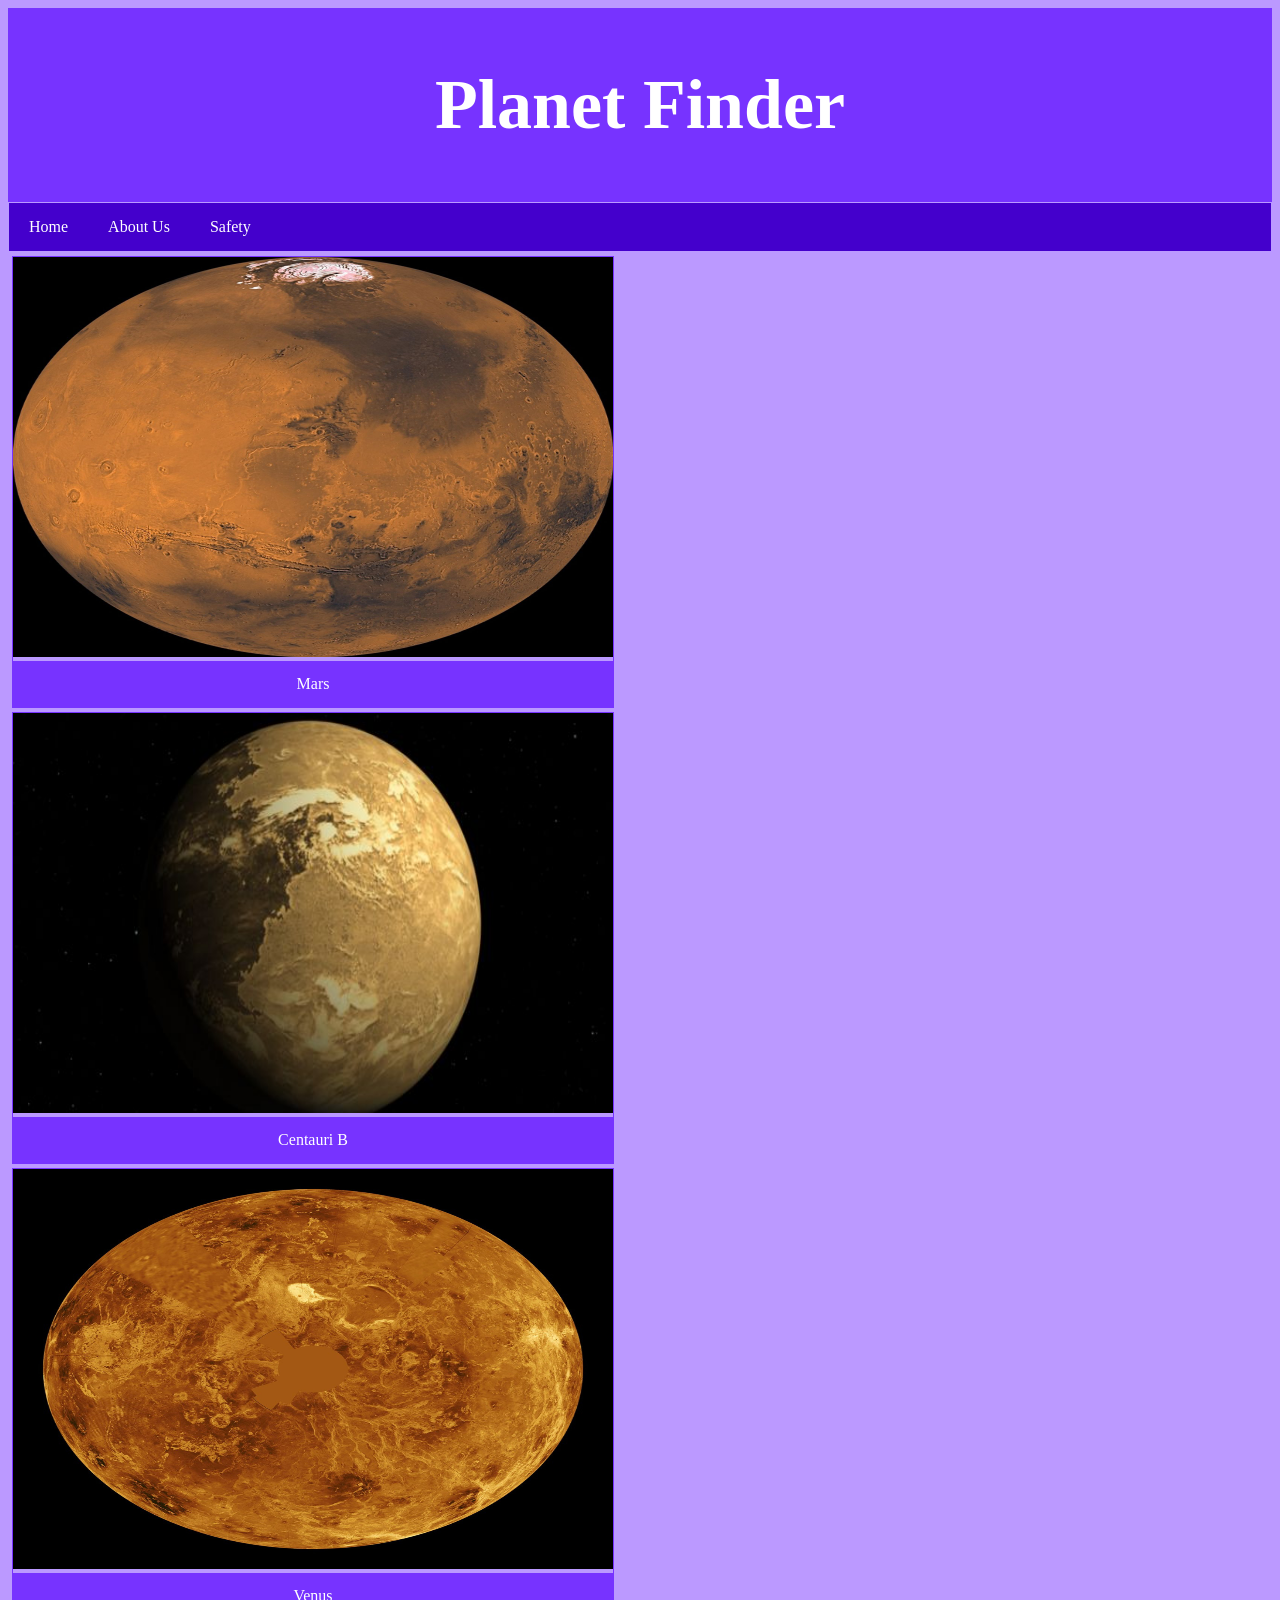
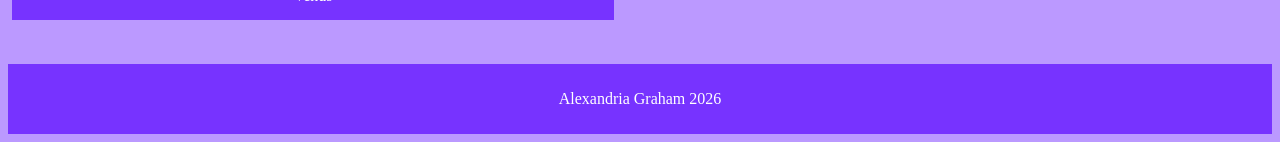
<file: index.html>
<!DOCTYPE html>
<html>
<head>
    <title>Planet Finder</title>
    <link rel="stylesheet" type="text/css" href="style.css">
</head>
<body>
  <header>
    <h1>Planet Finder</h1>
  </header>  
  <div class="tab">
  <nav>
    <a href="index.html">Home</a>
    <a href="about.html">About Us</a>
    <a href="safety.html">Safety</a>
  </nav>
  </div>
  <div class="gallery">
  <section>
    <div class="gallery-item">
  <a target="_blank" href="mars.html">
<img src="images/mars_nasa.jpg">
</a>
<div class="desc">Mars</div>
</div>
<div class="gallery-item">
  <a target="_blank" href="centauri_b.html">
<img src="images/centauri_b.jpg" class="centauri">
  </a>
  <div class="desc">Centauri B</div>
</div>
  <div class="gallery-item">
     <a target="_blank" href="venus.html">
<img src="images/venus_nasa.jpg">
</a>
<div class="desc">Venus</div>
</div>
  </section>
  </div>
   <footer>
    <p>Alexandria Graham 2026</p>
  </footer>
</body>
</html>
</file>
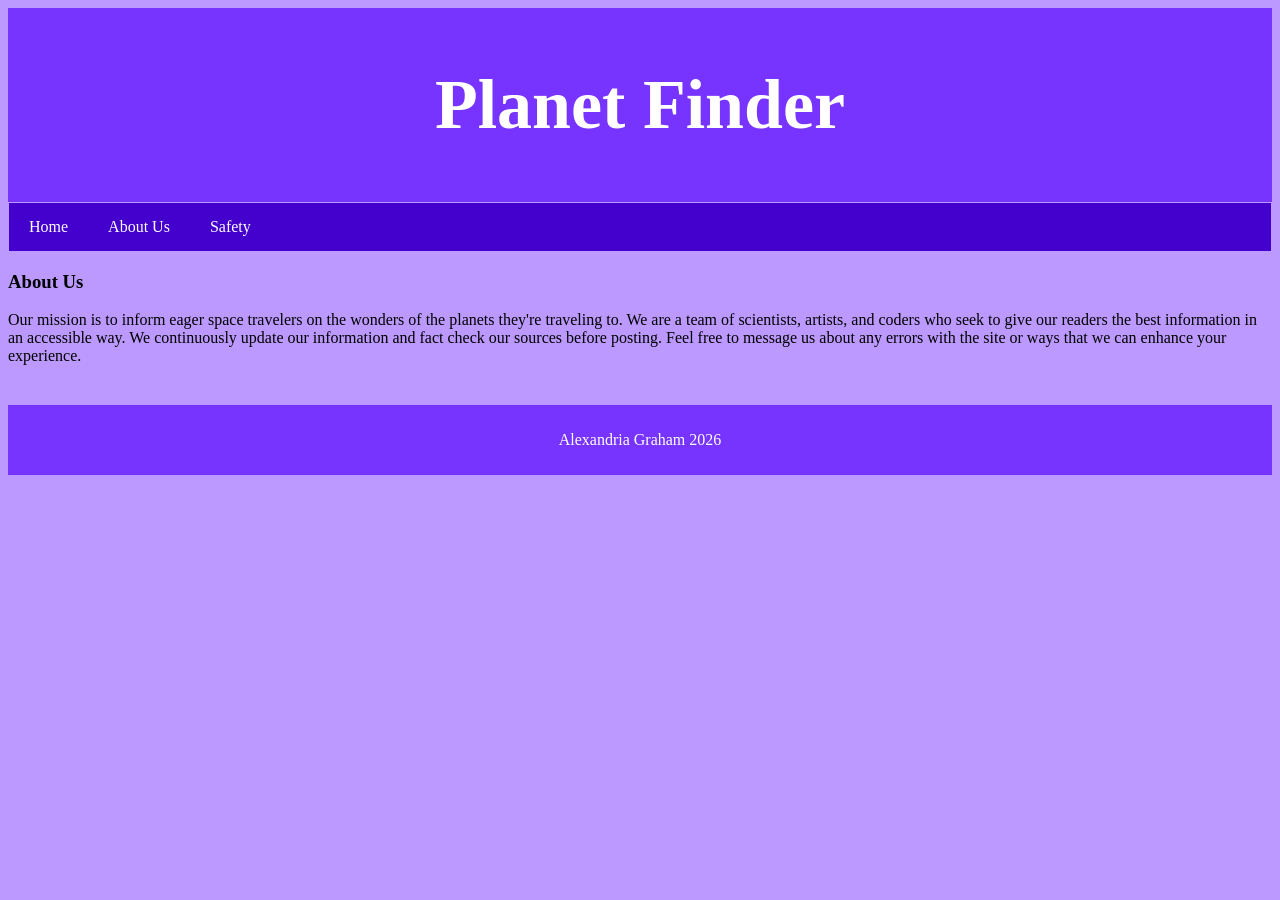
<file: about.html>
<!DOCTYPE html>
<html>
<head>
    <title>Planet Finder</title>
    <link rel="stylesheet" type="text/css" href="style.css">
</head>
<body>
  <header>
    <h1>Planet Finder</h1>
  </header>  
  <div class="tab">
  <nav>
    <a href="index.html">Home</a>
    <a href="about.html">About Us</a>
    <a href="safety.html">Safety</a>
  </nav>
</div>
  <article>
    <h3>About Us</h3>
    <p>Our mission is to inform eager space travelers on the wonders of the planets they're traveling to. We are a team of scientists, artists, and coders who seek to give our readers the best information in an accessible way. We continuously update our information and fact check our sources before posting. Feel free to message us about any errors with the site or ways that we can enhance your experience.</p>
  </article>
  <footer>
    <p>Alexandria Graham 2026</p>
  </footer>
</body>
</html>
</file>
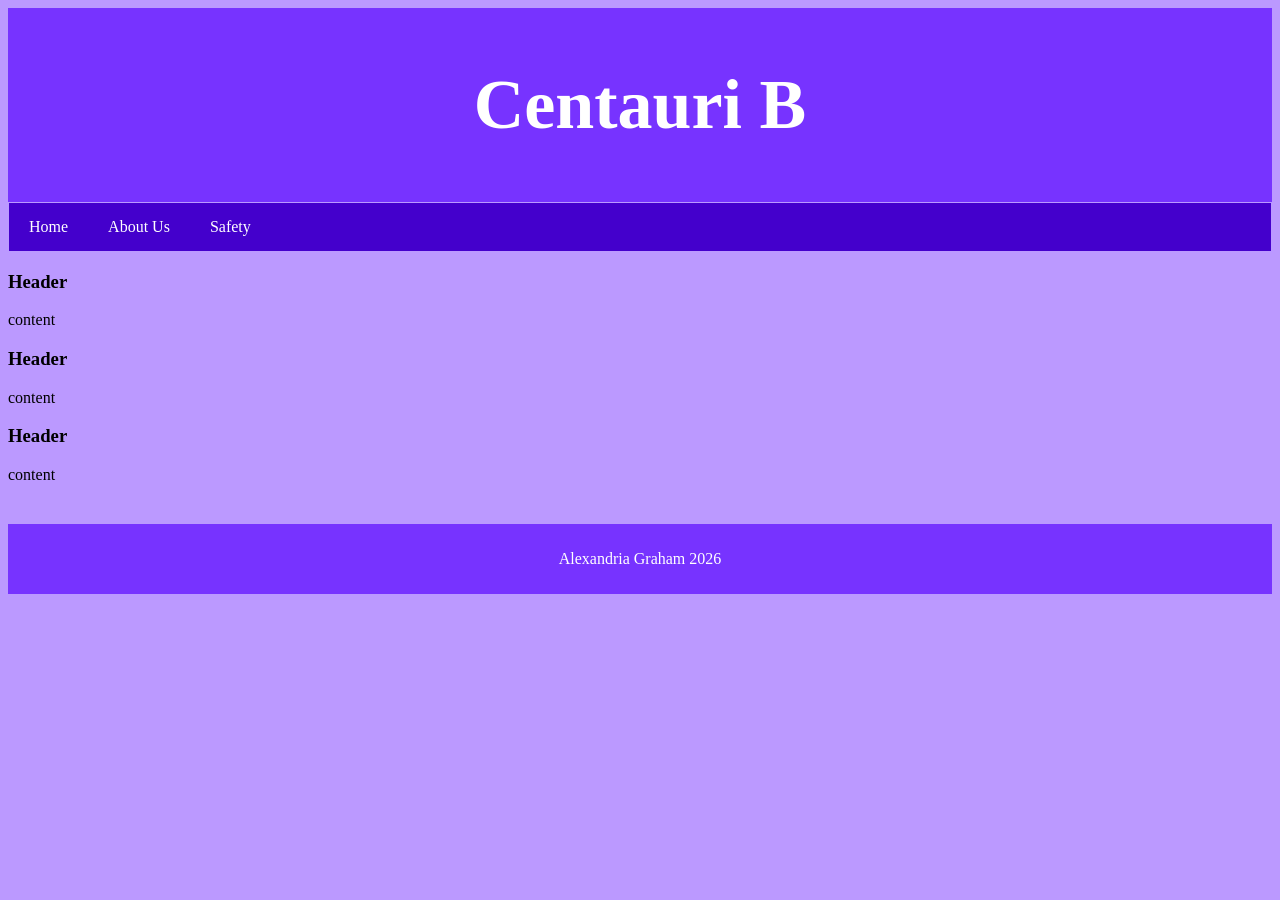
<file: centauri_b.html>
<!DOCTYPE html>
<html>
<head>
    <title>Planet Finder</title>
    <link rel="stylesheet" type="text/css" href="style.css">
</head>
<body>
  <header>
    <h1>Centauri B</h1>
  </header>  
   <div class="tab">
  <nav>
    <a href="index.html">Home</a>
    <a href="about.html">About Us</a>
    <a href="safety.html">Safety</a>
  </nav>
  </div>
<article>
    <script src="script.js"></script>
    <h3>Header</h3>
    <p>content</p>
    <h3>Header</h3>
    <p>content</p>
    <h3>Header</h3>
    <p>content</p>
</article>
   <footer>
    <p>Alexandria Graham 2026</p>
  </footer>
</body>
</html>
</file>
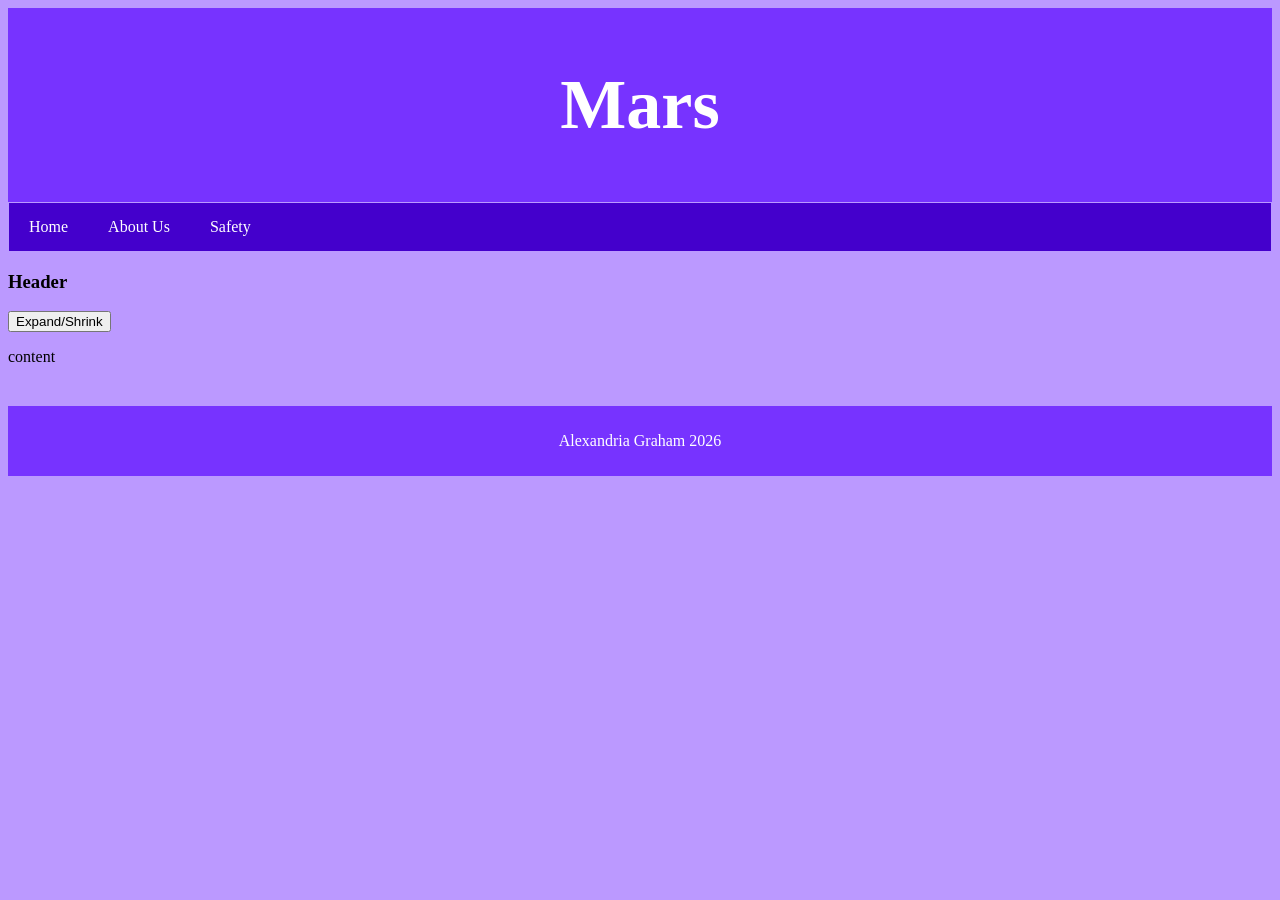
<file: mars.html>
<!DOCTYPE html>
<html>
<head>
    <title>Planet Finder</title>
    <link rel="stylesheet" type="text/css" href="style.css">
</head>
<body>
  <header>
    <h1>Mars</h1>
  </header>
   <div class="tab">
  <nav>
    <a href="index.html">Home</a>
    <a href="about.html">About Us</a>
    <a href="safety.html">Safety</a>
  </nav>
  </div>  
<article>
    <script src="script.js"></script>
    <h3>Header</h3>
    <button onclick="myFunction()">Expand/Shrink</button>
    <div id="content">
    <p>content</p>
    </div>
</article>
   <footer>
    <p>Alexandria Graham 2026</p>
  </footer>
  </body>
</html>
</file>
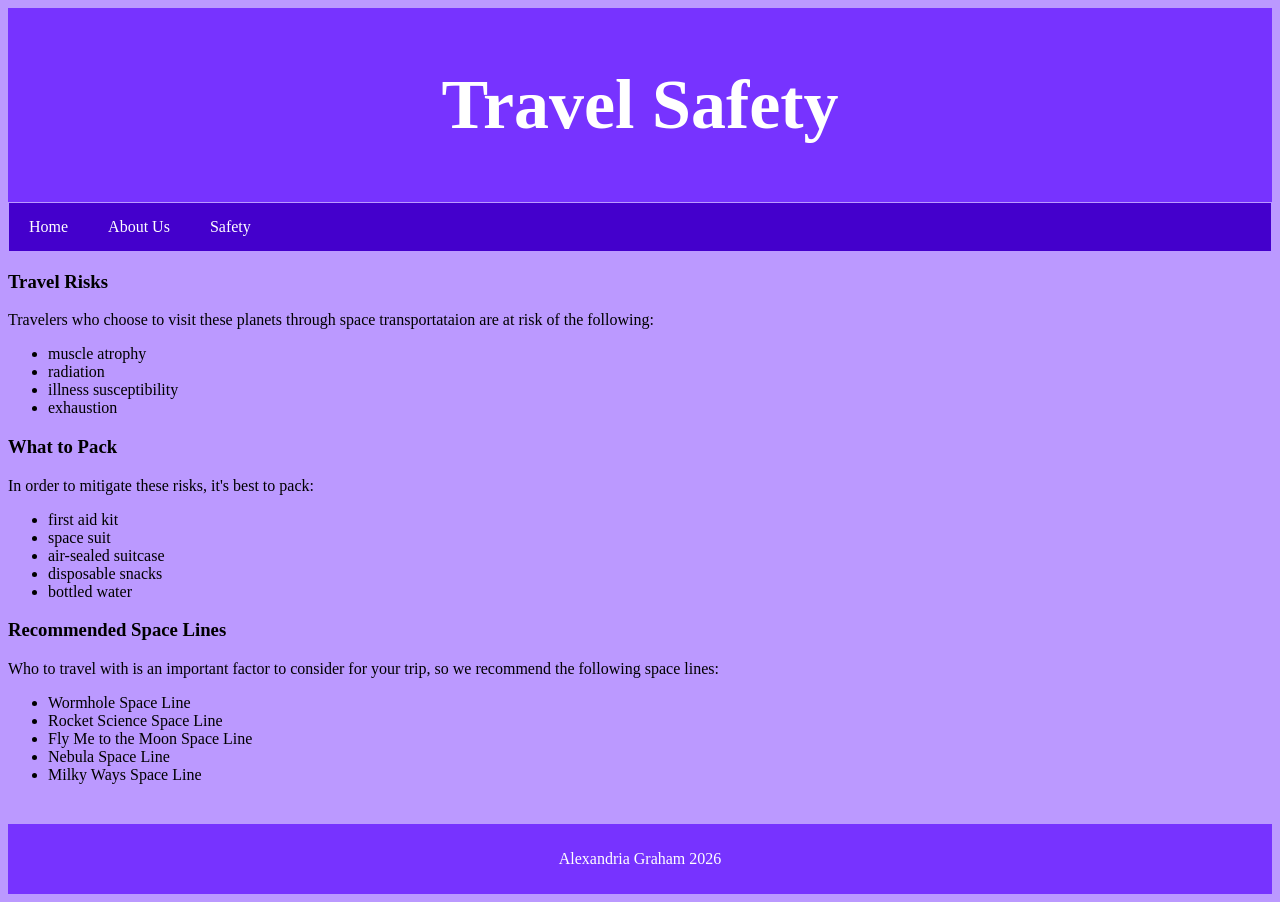
<file: safety.html>
<!DOCTYPE html>
<html>
<head>
    <title>Planet Finder</title>
    <link rel="stylesheet" type="text/css" href="style.css">
</head>
<body>
  <header>
    <h1>Travel Safety</h1>
  </header> 
    <div class="tab"> 
  <nav>
    <a href="index.html">Home</a>
    <a href="about.html">About Us</a>
    <a href="safety.html">Safety</a>
  </nav>
  </div>
  <article>
    <h3>Travel Risks</h3>
    <p>Travelers who choose to visit these planets through space transportataion are at risk of the following:</p>
    <ul>
        <li>muscle atrophy</li>
        <li>radiation</li>
        <li>illness susceptibility</li>
        <li>exhaustion</li>
    </ul>
    <h3>What to Pack</h3>
    <p>In order to mitigate these risks, it's best to pack:</p>
    <ul>
        <li>first aid kit</li>
        <li>space suit</li> 
        <li>air-sealed suitcase</li>
        <li>disposable snacks</li>
        <li>bottled water</li>
    </ul>
    <h3>Recommended Space Lines</h3>
    <p>Who to travel with is an important factor to consider for your trip, so we recommend the following space lines:</p>
    <ul>
        <li>Wormhole Space Line</li>
        <li>Rocket Science Space Line</li> 
        <li>Fly Me to the Moon Space Line</li> 
        <li>Nebula Space Line</li>
        <li>Milky Ways Space Line</li>
    </ul>

    <p></p>
 <footer>
    <p>Alexandria Graham 2026</p>
  </footer>
  </article>
</body>
</html>
</file>
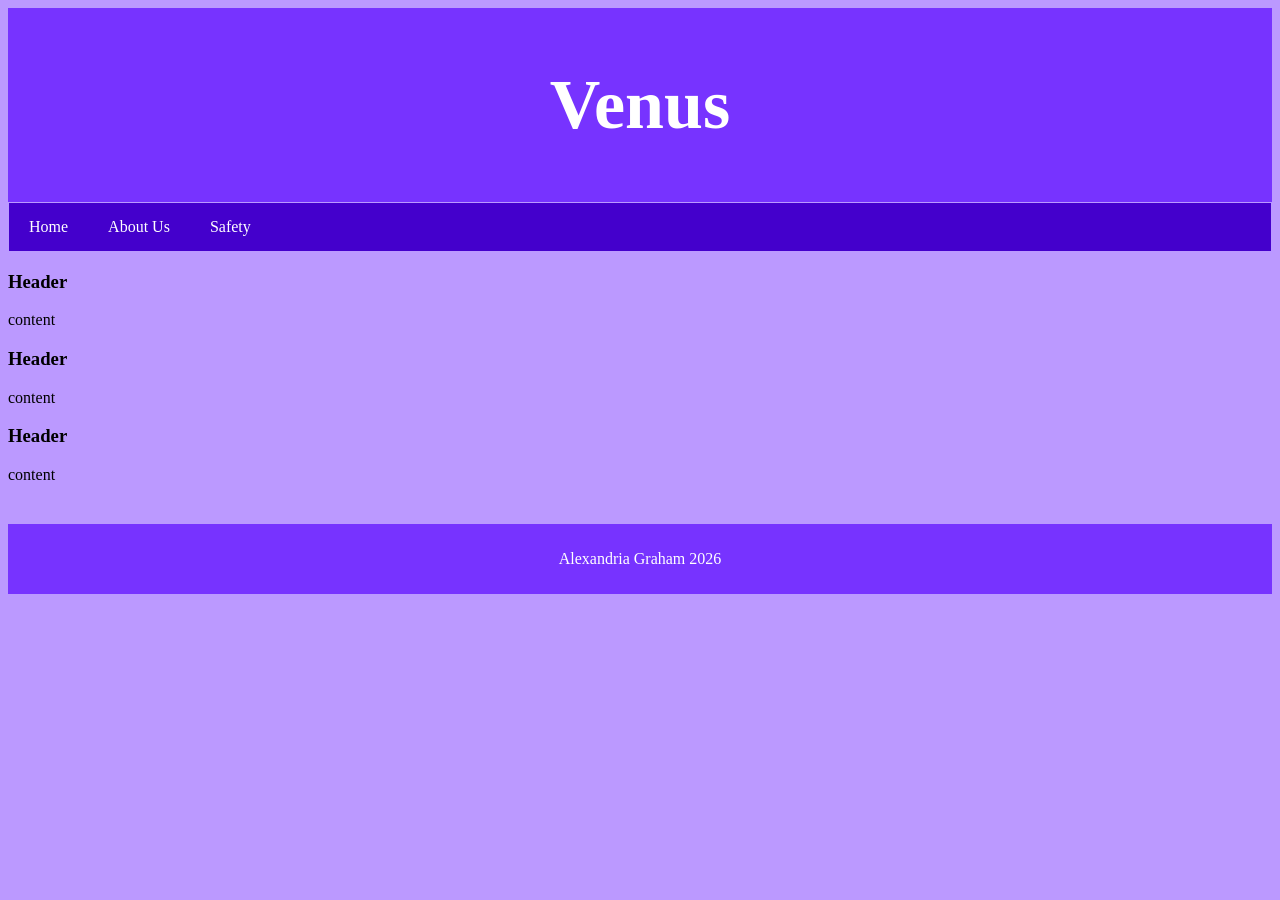
<file: venus.html>
<!DOCTYPE html>
<html>
    <head>
    <title>Planet Finder</title>
    <link rel="stylesheet" type="text/css" href="style.css">
</head>
<body>
  <header>
    <h1>Venus</h1>
  </header>  
   <div class="tab">
  <nav>
    <a href="index.html">Home</a>
    <a href="about.html">About Us</a>
    <a href="safety.html">Safety</a>
  </nav>
  </div>
<article>
    <script src="script.js"></script>
    <h3>Header</h3>
    <p>content</p>
    <h3>Header</h3>
    <p>content</p>
    <h3>Header</h3>
    <p>content</p>
</article>
   <footer>
    <p>Alexandria Graham 2026</p>
  </footer>
  </body>
</html>
</file>
<file: style.css>
body{
    background-color:#bb99ff;
}

img{
    width: 600px;
    height:400px;
}
.centauri{
    width:600px;
    height:400px;
}
footer{
    background-color: #7733ff;
    text-align: center;
    padding: 10px;
    margin-top: 40px;
    color:white;
}
header{
     background-color: #7733ff;
    text-align: center;
    padding: 10px;
    color:white;
    font-size: 35px;
}

.tab {
    overflow:hidden;
    border: 1px solid #7733ff;
    background-color:#aa80ff ;
}
div.gallery{
    display: flex;
    flex-wrap:wrap;
    justify-content:flex-start;
}
div.gallery-item{
    margin:4px;
    border: 1px solid #7733ff;
    color:white;
}
div.gallery-item:hover{
border: 5px solid white;
cursor: arrow;
}

div.gallery-item div.desc{
    padding:14px;
    text-align:center;
    background-color:#7733ff;
}
.tab{
    overflow: hidden;
    border: 1px solid #bb99ff;
    background-color: #4400cc;
}
.tab a{
    background-color: inherit;
    float:left;
    border:none;
    outline:none;
    cursor:pointer;
    padding: 15px 20px;
    transition: 0.2s;
    color:white;
    text-decoration: none;
}
.tab a:hover{
    background-color:#7733ff ;
}
</file>
